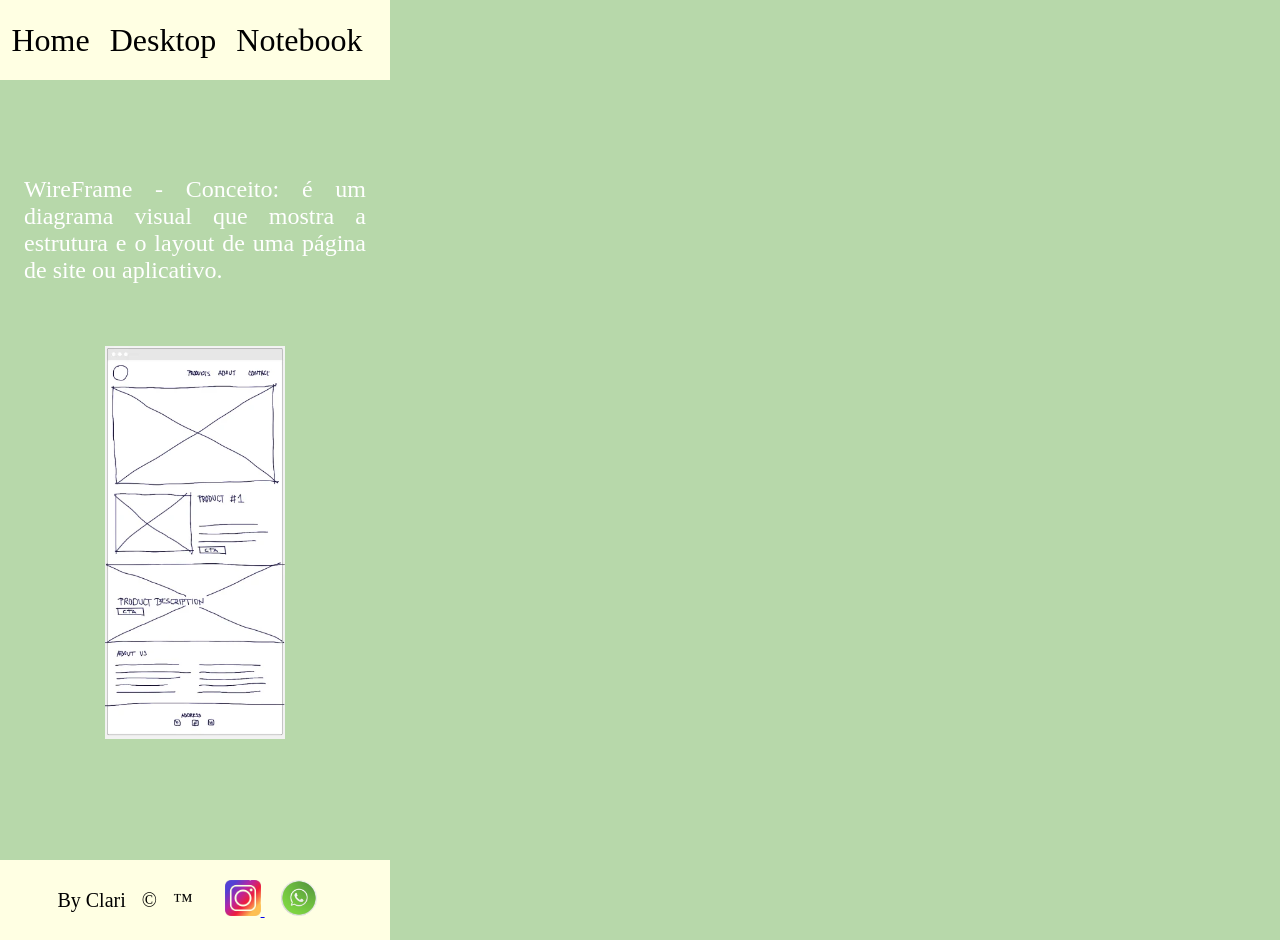
<file: index.html>
<!DOCTYPE html>
<html lang="pt-BR">
<head>
    <meta charset="UTF-8">
    <meta name="viewport" content="width=device-width, initial-scale=1.0">
    <link rel="stylesheet" href="./style.css">
    <title>Figma</title>
</head>
<body>
    <header>
        <nav>
            <a href="index.html">Home</a>&emsp;
            <a href="desktop.html">Desktop</a>&emsp;
            <a href="notebook.html">Notebook</a>&emsp;
        </nav>
    </header>
    <main>
        <p>WireFrame - Conceito: é um diagrama visual que mostra a estrutura e o layout de uma página de site ou aplicativo.</p>
        <div class="wire">
            <img src="./img/wireframe.png" alt="imagem de um wireframe">
        </div>        
    </main>
    <footer>
        <p>By Clari</p>
        <p>&copy;</p>
        <p>&trade;</p>
        <div class="rd- sociais">
            <a href="https://instagram.com">
                <img src="./img/instagram_png.png" alt="íconde da rede social instagram">
            </a>
           
            
            </a>
            <a href="https://wa.me/554799022432">
            <img src="./img/fifififiu_png.png" alt="íconde da rede social whatsapp">

        </div>
    </footer>
</body>
</html>
</file>
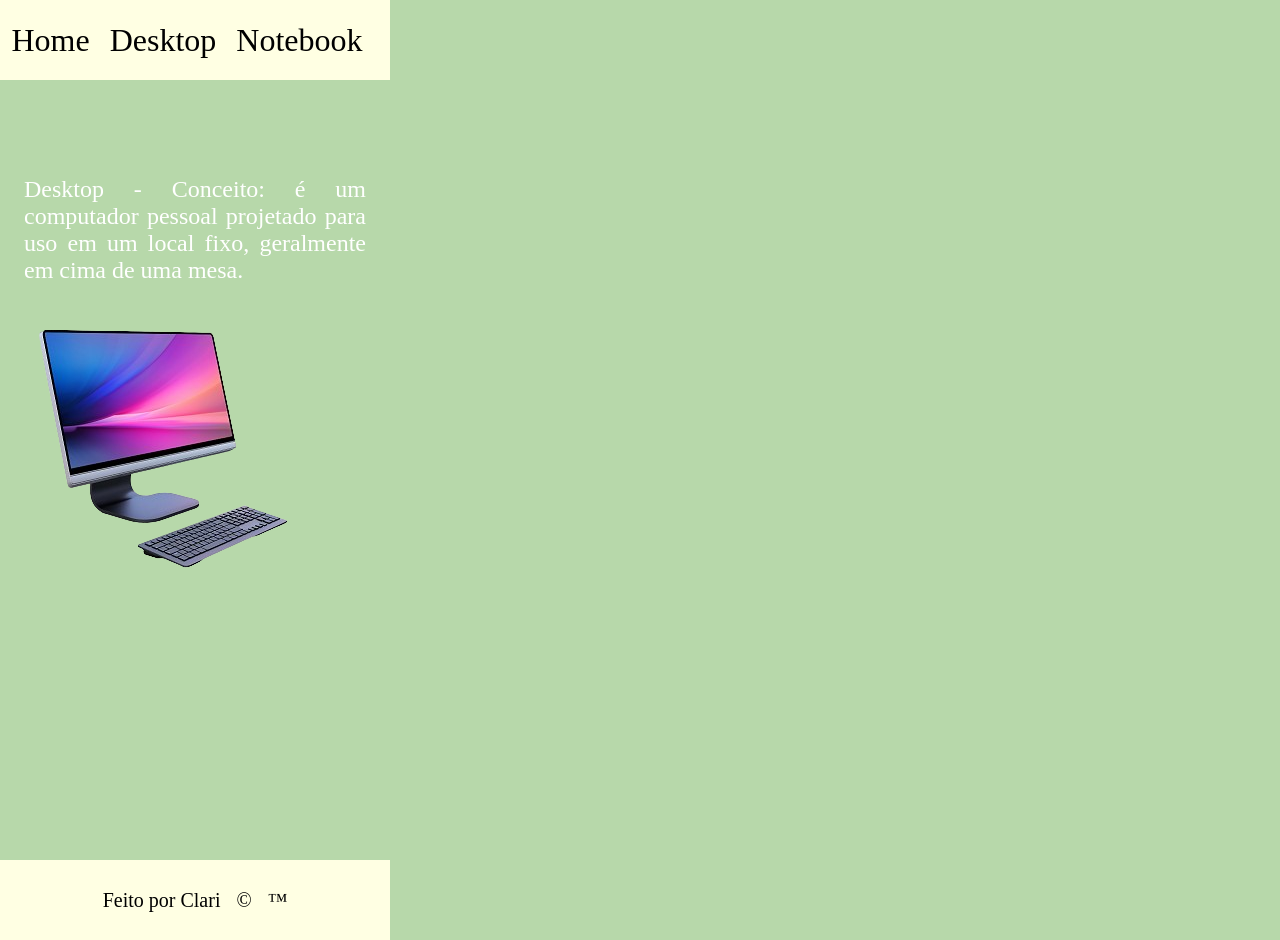
<file: desktop.html>
<!DOCTYPE html>
<html lang="pt-BR">
<head>
    <meta charset="UTF-8">
    <meta name="viewport" content="width=device-width, initial-scale=1.0">
    <link rel="stylesheet" href="./style.css">
    <title>Figma</title>
</head>
<body>
    <header>
        <nav>
            <a href="index.html">Home</a>&emsp;
            <a href="desktop.html">Desktop</a>&emsp;
            <a href="notebook.html">Notebook</a>&emsp;
        </nav>
    </header>
    <main>
        <p>Desktop - Conceito: é um computador pessoal projetado para uso em um local fixo, geralmente em cima de uma mesa.</p>
        <div class="desktop">
            <img src="./img/desktop_png.png" alt="">
        </div>        
    </main>
    <footer>
        <p>Feito por Clari</p>
        <p>&copy;</p>
        <p>&trade;</p>
    </footer>
</body>
</html>
</file>
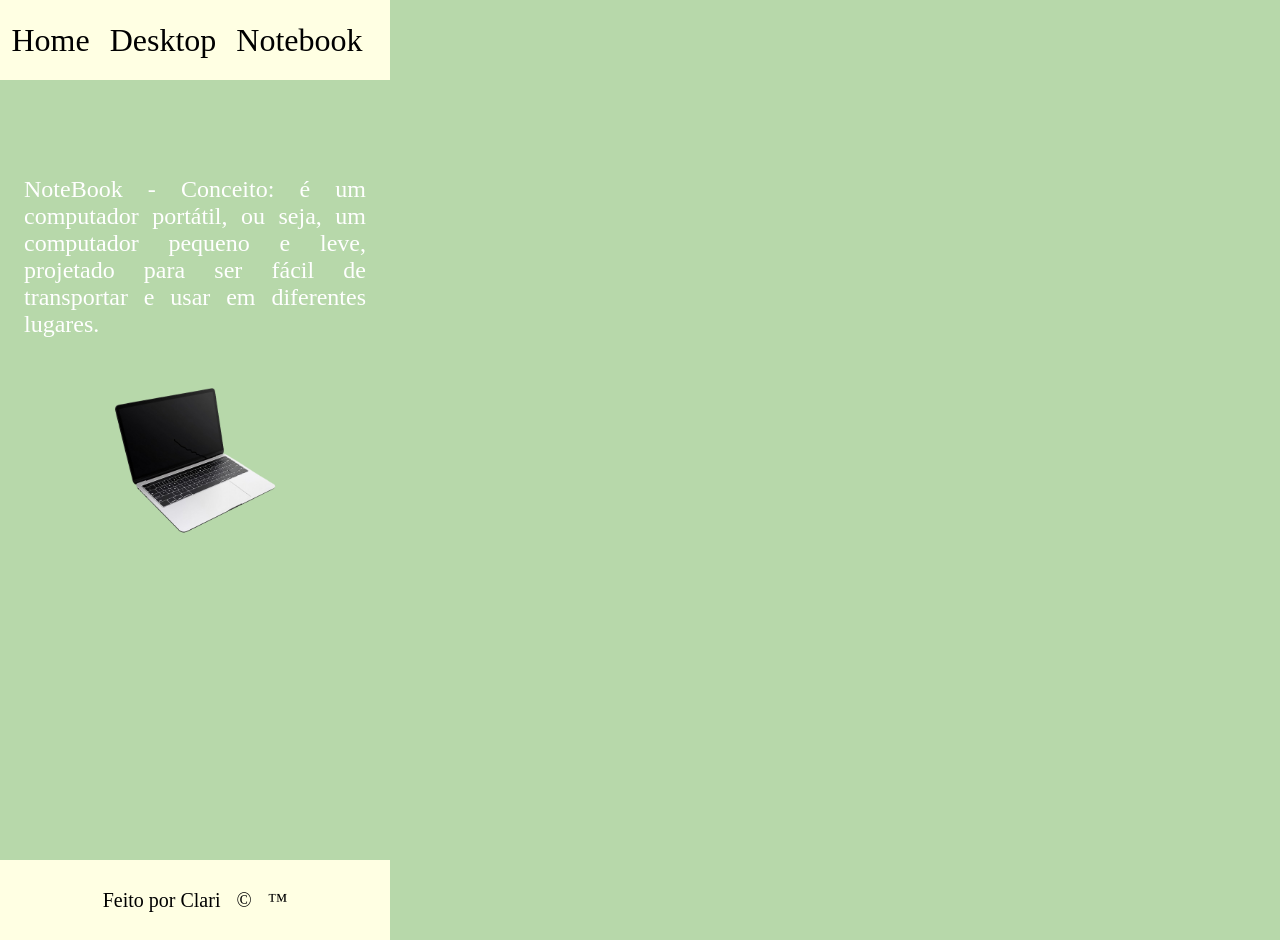
<file: notebook.html>
<!DOCTYPE html>
<html lang="pt-BR">
<head>
    <meta charset="UTF-8">
    <meta name="viewport" content="width=device-width, initial-scale=1.0">
    <link rel="stylesheet" href="./style.css">
    <title>Figma</title>
</head>
<body>
    <header>
        <nav>
            <a href="index.html">Home</a>&emsp;
            <a href="desktop.html">Desktop</a>&emsp;
            <a href="notebook.html">Notebook</a>&emsp;
        </nav>
    </header>
    <main>
        <p>NoteBook - Conceito: é um computador portátil, ou seja, um computador pequeno e leve, projetado para ser fácil de transportar e usar em diferentes lugares.</p>
        <div class="notebook">
            <img src="./img/notebook_png.png" alt="">
        </div>        
    </main>
    <footer>
        <p>Feito por Clari</p>
        <p>&copy;</p>
        <p>&trade;</p>
    </footer>
</body>
</html>
</file>
<file: style.css>
*{
    margin: 0;
    padding: 0;
}

body{
    background-color:#b7d8aa;
    width: 390px;
    height: 844px;
}

header{
    width: 390px;
    height: 80px;
    background-color: #ffffe3;
    display: flex;
    flex-direction: row;
    justify-content: center;
    align-items: center;
    gap: 16px;
}

header nav a{
    text-align: center;
    color: #000000;
    font-size: 32px;
    font-family: 'Times New Roman', Times, serif;
    text-decoration: none;
}
main{
    width: 390px;
    height: 684px;
    background-color:#b7d8aa;
}

main p{
    margin-top: 96px;
    margin-left: 24px;
    margin-right: 24px;
    text-align: justify;
    background-color:#b7d8aa;
    color: #ffffff;
    font-size: 24px;
    font-family: 'Times New Roman', Times, serif;
}

main .wire{
    margin-top: 32px;
    height: 453px;
    display: flex;
    flex-direction: row;
    justify-content: center;
    align-items: center;
}

main .notebook{
    margin-top: 32px;
    height: 180px;
    display: flex;
    flex-direction: row;
    justify-content: center;
    align-items: center;
}

main .wire img{
    width: 180px;
    height: 393px;
}

main .notebook img{
    width: 180px;
    height: 180px;
}


footer{
    width: 390px;
    height: 80px;
    background-color:  #ffffe3;
    display: flex;
    flex-direction: row;
    justify-content: center;
    align-items: center;
    gap: 16px;
}

footer p{
    text-align: center;
    color: #000000;
    font-family: 'Times New Roman', Times, serif;
    font-size: 20px;
}

footer div img{
    width: 36px;
    height: 36px;
    margin-left: 16px;
    
}
</file>
